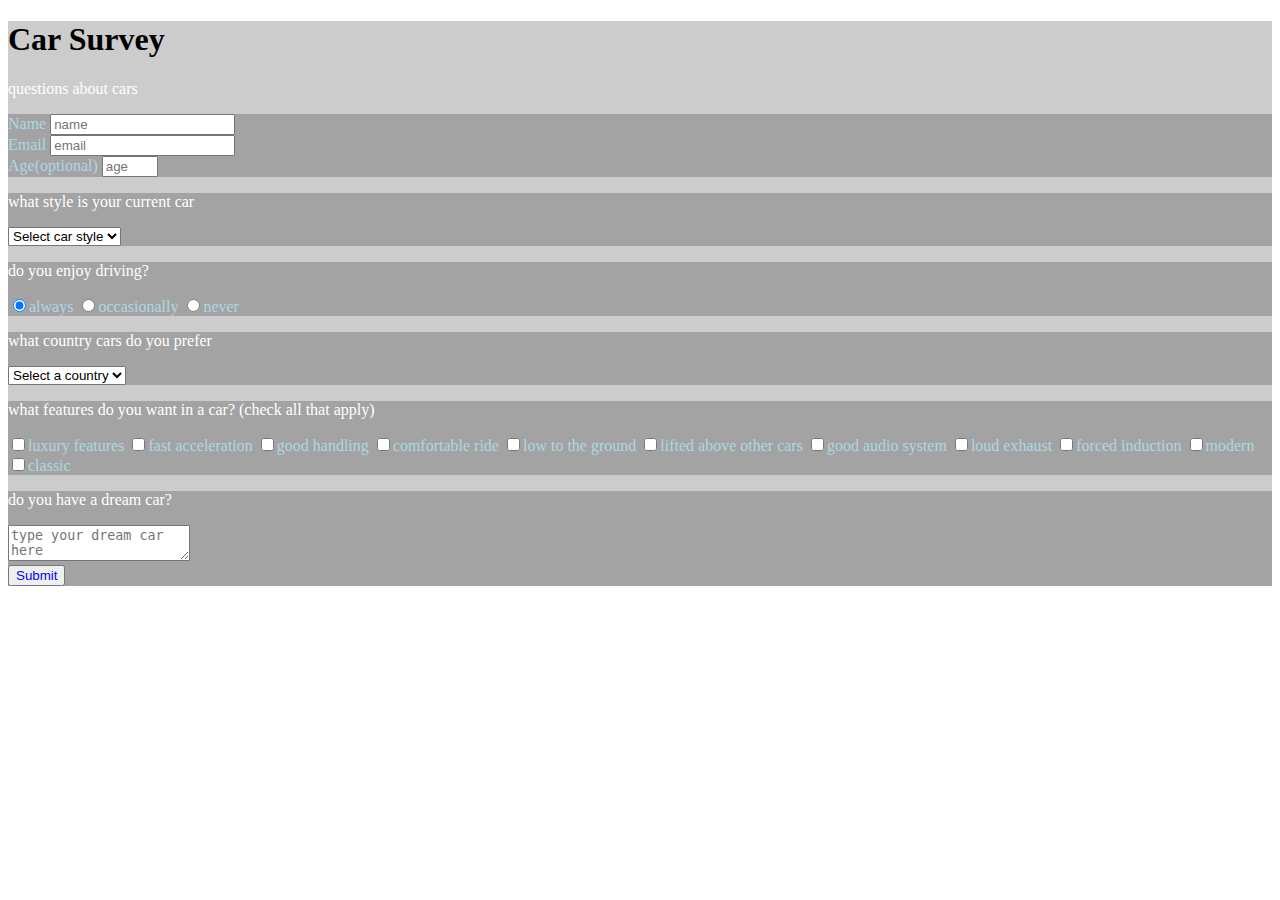
<file: task 1/index.html>
<!DOCTYPE html>
<!--
Created using JS Bin
http://jsbin.com

Copyright (c) 2023 by anonymous (http://jsbin.com/curabegogo/1/edit)

Released under the MIT license: http://jsbin.mit-license.org
-->
<meta name="robots" content="noindex">
<html>
<head>
   <meta charset="utf-8">
   <meta name="viewport" content="width=device-width">
   <title>car survey</title>
<style id="jsbin-css">
h1 {
  color: black 
}
body {
  
  background-image: url("https://images.unsplash.com/photo-1616361986889-3a182ffc7a23?ixlib=rb-4.0.3&ixid=MnwxMjA3fDB8MHxzZWFyY2h8Nnx8aXBob25lJTIwY2FyfGVufDB8fDB8fA%3D%3D&w=1000&q=80");
  background-size: cover; 
  color: white;
 }

label {
  color: #add8e6;
}
button {
  color: blue;
}
div {
  background: rgba(0, 0, 0, 0.2);
    
}
</style>
</head>
<body>
   <div class="container">
      <header class="header">
        <h1 id="title" class="text-center">Car Survey</h1>
        <p id="description" class="description text-center">
          questions about cars
        </p>
      </header>
      <form id="survey-form">
        <div class="form-group">
          <label id="name-label" for="name">Name</label>
          <input
            type="text"
            name="name"
            id="name"
            class="form-control"
            placeholder="name"
            required
          />
        </div>
        <div class="form-group">
          <label id="email-label" for="email">Email</label>
          <input
            type="email"
            name="email"
            id="email"
            class="form-control"
            placeholder="email"
            required
          />
        </div>
        <div class="form-group">
          <label id="number-label" for="number"
            >Age<span class="clue">(optional)</span></label
          >
          <input
            type="number"
            name="age"
            id="number"
            min="10"
            max="99"
            class="form-control"
            placeholder="age"
          />
        </div>
        <div class="form-group">
          <p>what style is your current car</p>
          <select id="dropdown" name="role" class="form-control" required>
            <option disabled selected value>Select car style</option>
            <option value="student">sedan</option>
            <option value="job">truck</option>
            <option value="learner">coupe</option>
            <option value="preferNo">suv</option>
            <option value="other">wagon</option>
          </select>
        </div>

        <div class="form-group">
          <p>do you enjoy driving?</p>
          <label>
            <input
              name="user-recommend"
              value="definitely"
              type="radio"
              class="input-radio"
              checked
            />always</label
          >
          <label>
            <input
              name="user-recommend"
              value="maybe"
              type="radio"
              class="input-radio"
            />occasionally</label
          >

          <label
            ><input
              name="user-recommend"
              value="not-sure"
              type="radio"
              class="input-radio"
            />never</label
          >
        </div>

        <div class="form-group">
          <p>what country cars do you prefer</p>
          <select id="most-like" name="mostLike" class="form-control" required>
            <option disabled selected value>Select a country</option>
            <option value="american">american</option>
            <option value="japanese">japanese</option>
            <option value="german">german</option>
            <option value="other">other</option>
          </select>
        </div>

        <div class="form-group">
          <p>
            what features do you want in a car?
            <span class="clue">(check all that apply)</span>
          </p>

          <label
            ><input
              name="prefer"
              value="luxury-features"
              type="checkbox"
              class="input-checkbox"
            />luxury features</label
          >
          <label>
            <input
              name="prefer"
              value="fast-acceleration"
              type="checkbox"
              class="input-checkbox"
            />fast acceleration</label
          >
          <label
            ><input
              name="prefer"
              value="good-handling"
              type="checkbox"
              class="input-checkbox"
            />good handling</label
          >
          <label
            ><input
              name="prefer"
              value="comfortable-ride"
              type="checkbox"
              class="input-checkbox"
            />comfortable ride</label
          >
          <label
            ><input
              name="prefer"
              value="low-to-the-ground"
              type="checkbox"
              class="input-checkbox"
            />low to the ground</label
          >
          <label
            ><input
              name="prefer"
              value="lifted-above-other-cars"
              type="checkbox"
              class="input-checkbox"
            />lifted above other cars</label
          >
          <label
            ><input
              name="prefer"
              value="good-audio-system"
              type="checkbox"
              class="input-checkbox"
            />good audio system</label
          >
          <label
            ><input
              name="prefer"
              value="loud-exhaust"
              type="checkbox"
              class="input-checkbox"
            />loud exhaust</label
          >
          <label
            ><input
              name="prefer"
              value="forced-induction"
              type="checkbox"
              class="input-checkbox"
            />forced induction</label
          >
          <label
            ><input
              name="prefer"
              value="modern"
              type="checkbox"
              class="input-checkbox"
            />modern</label
          >
          <label
            ><input
              name="prefer"
              value="classic"
              type="checkbox"
              class="input-checkbox"
            />classic</label
          >
        </div>

        <div class="form-group">
          <p>do you have a dream car?</p>
          <textarea
            id="comments"
            class="input-textarea"
            name="comment"
            placeholder="type your dream car here"
          ></textarea>
        </div>

        <div class="form-group">
          <button type="submit" id="submit" class="submit-button">
            Submit
          </button>
        </div>
      </form>
    </div>
</body>
</html>
</file>
